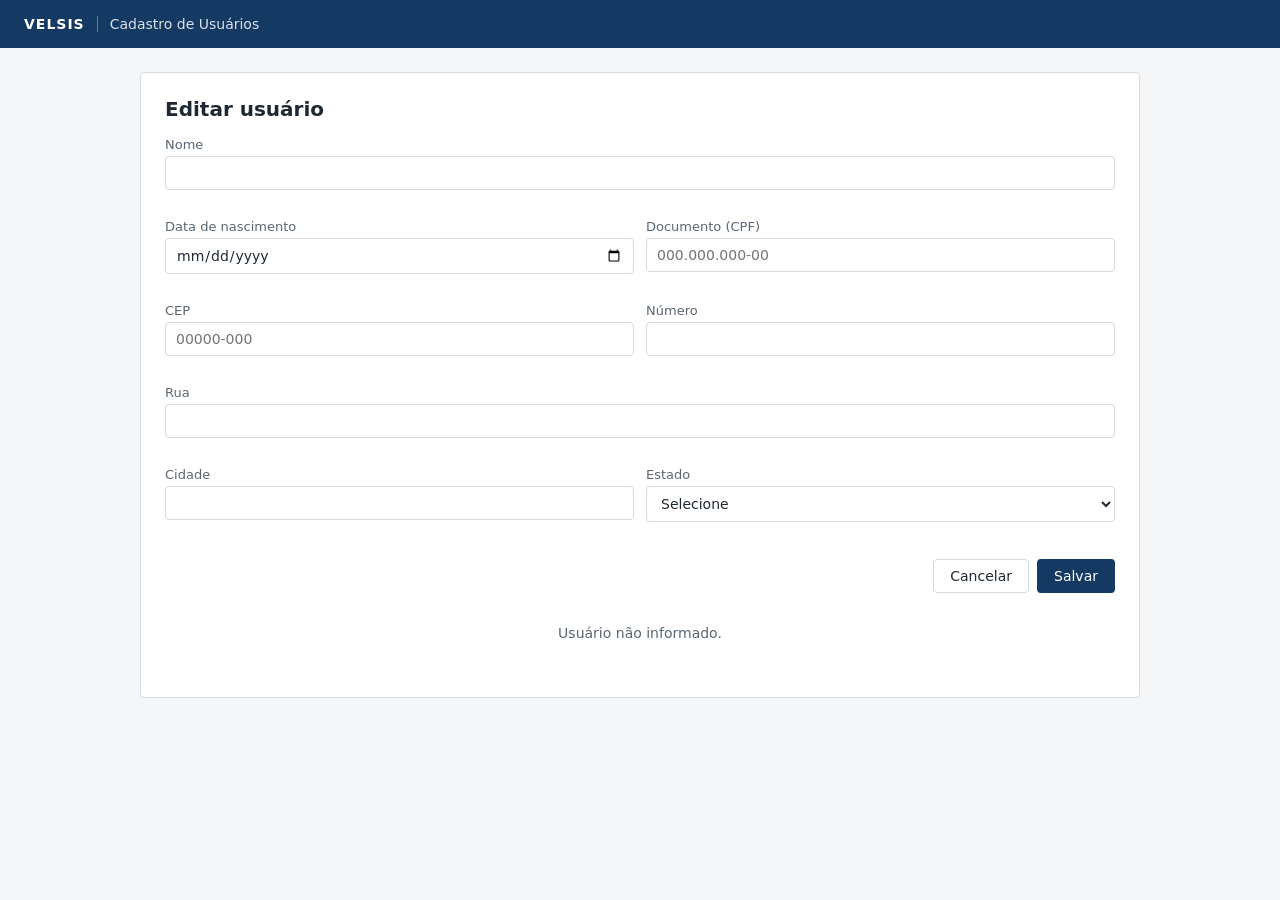
<file: src/main/resources/static/editar.html>
<!DOCTYPE html>
<html lang="pt-br">
<head>
  <meta charset="UTF-8">
  <meta name="viewport" content="width=device-width, initial-scale=1">
  <title>Editar usuário</title>
  <link rel="stylesheet" href="css/style.css">
</head>
<body>
<header class="topo">
  <span class="marca">VELSIS</span>
  <span class="sistema">Cadastro de Usuários</span>
</header>

<main>
  <div class="cabecalho">
    <h1>Editar usuário</h1>
  </div>

  <div id="faixa" class="faixa" role="status" hidden></div>

  <form id="formulario" novalidate hidden>
    <div class="campo campo-largo">
      <label for="name">Nome</label>
      <input type="text" id="name" name="name" maxlength="120">
      <span class="mensagem-campo" data-erro="name"></span>
    </div>

    <div class="campo">
      <label for="birthDate">Data de nascimento</label>
      <input type="date" id="birthDate" name="birthDate">
      <span class="mensagem-campo" data-erro="birthDate"></span>
    </div>

    <div class="campo">
      <label for="document">Documento (CPF)</label>
      <input type="text" id="document" name="document" inputmode="numeric" maxlength="14"
             placeholder="000.000.000-00">
      <span class="mensagem-campo" data-erro="document"></span>
    </div>

    <div class="campo">
      <label for="zip">CEP</label>
      <input type="text" id="zip" name="zip" inputmode="numeric" maxlength="9" placeholder="00000-000">
      <span class="mensagem-campo" data-erro="zip"></span>
    </div>

    <div class="campo">
      <label for="addressNumber">Número</label>
      <input type="text" id="addressNumber" name="addressNumber" maxlength="10">
      <span class="mensagem-campo" data-erro="addressNumber"></span>
    </div>

    <div class="campo campo-largo">
      <label for="addressLine">Rua</label>
      <input type="text" id="addressLine" name="addressLine" maxlength="150">
      <span class="mensagem-campo" data-erro="addressLine"></span>
    </div>

    <div class="campo">
      <label for="city">Cidade</label>
      <input type="text" id="city" name="city" maxlength="80">
      <span class="mensagem-campo" data-erro="city"></span>
    </div>

    <div class="campo">
      <label for="state">Estado</label>
      <select id="state" name="state">
        <option value="">Selecione</option>
        <option>AC</option><option>AL</option><option>AP</option><option>AM</option>
        <option>BA</option><option>CE</option><option>DF</option><option>ES</option>
        <option>GO</option><option>MA</option><option>MT</option><option>MS</option>
        <option>MG</option><option>PA</option><option>PB</option><option>PR</option>
        <option>PE</option><option>PI</option><option>RJ</option><option>RN</option>
        <option>RS</option><option>RO</option><option>RR</option><option>SC</option>
        <option>SP</option><option>SE</option><option>TO</option>
      </select>
      <span class="mensagem-campo" data-erro="state"></span>
    </div>

    <div class="acoes">
      <a href="index.html"><button type="button" id="cancelar" class="btn btn-secundario">Cancelar</button></a>
      <button type="submit" id="salvar" class="btn btn-primario">Salvar</button>
    </div>
  </form>

  <div id="estado" class="vazio">Carregando...</div>
</main>

<script src="js/api.js"></script>
<script src="js/validacao.js"></script>
<script src="js/endereco.js"></script>
<script src="js/feedback.js"></script>
<script>
  const form = document.getElementById('formulario');
  const botaoSalvar = document.getElementById('salvar');
  const faixa = document.getElementById('faixa');
  const estado = document.getElementById('estado');
  const botaoCancelar = document.getElementById('cancelar');
  const id = new URLSearchParams(window.location.search).get('id');

  aplicarMascaras(form);

  // A mensagem detalhada fica embaixo de cada campo; a faixa só chama a atenção
  function mostrarFalha(mensagem, erros) {
    marcarErros(form, erros);
    mostrarErro(faixa, erros.length > 0 ? 'Corrija os campos destacados abaixo.' : mensagem);
  }

  async function carregar() {
    if (!id) {
      estado.textContent = 'Usuário não informado.';
      return;
    }
    try {
      preencherFormulario(form, await api.buscar(id));
      estado.hidden = true;
      form.hidden = false;
    } catch (falha) {
      estado.textContent = falha.message;
    }
  }

  form.addEventListener('submit', async function (evento) {
    evento.preventDefault();

    const erros = validarFormulario(form);
    if (erros.length > 0) {
      mostrarFalha('', erros);
      return;
    }

    limparErros(form);
    esconderFaixa(faixa);
    botaoSalvar.disabled = true;

    try {
      // Diferente do cadastro, a edição não sai da tela: quem está corrigindo
      // um registro costuma querer ajustar mais de um campo, e ser levado de
      // volta para a listagem a cada gravação obrigaria a navegar de novo.
      // O retorno para a listagem fica no botão ao lado, quando a pessoa quiser.
      preencherFormulario(form, await api.atualizar(id, lerFormulario(form)));
      mostrarSucesso(faixa, 'Usuário atualizado com sucesso.');
      // Depois de gravar não há mais o que cancelar; o botão passa a ser a saída
      botaoCancelar.textContent = 'Voltar';
    } catch (falha) {
      mostrarFalha(falha.message, falha.fields);
    } finally {
      botaoSalvar.disabled = false;
    }
  });

  carregar();
</script>
</body>
</html>
</file>
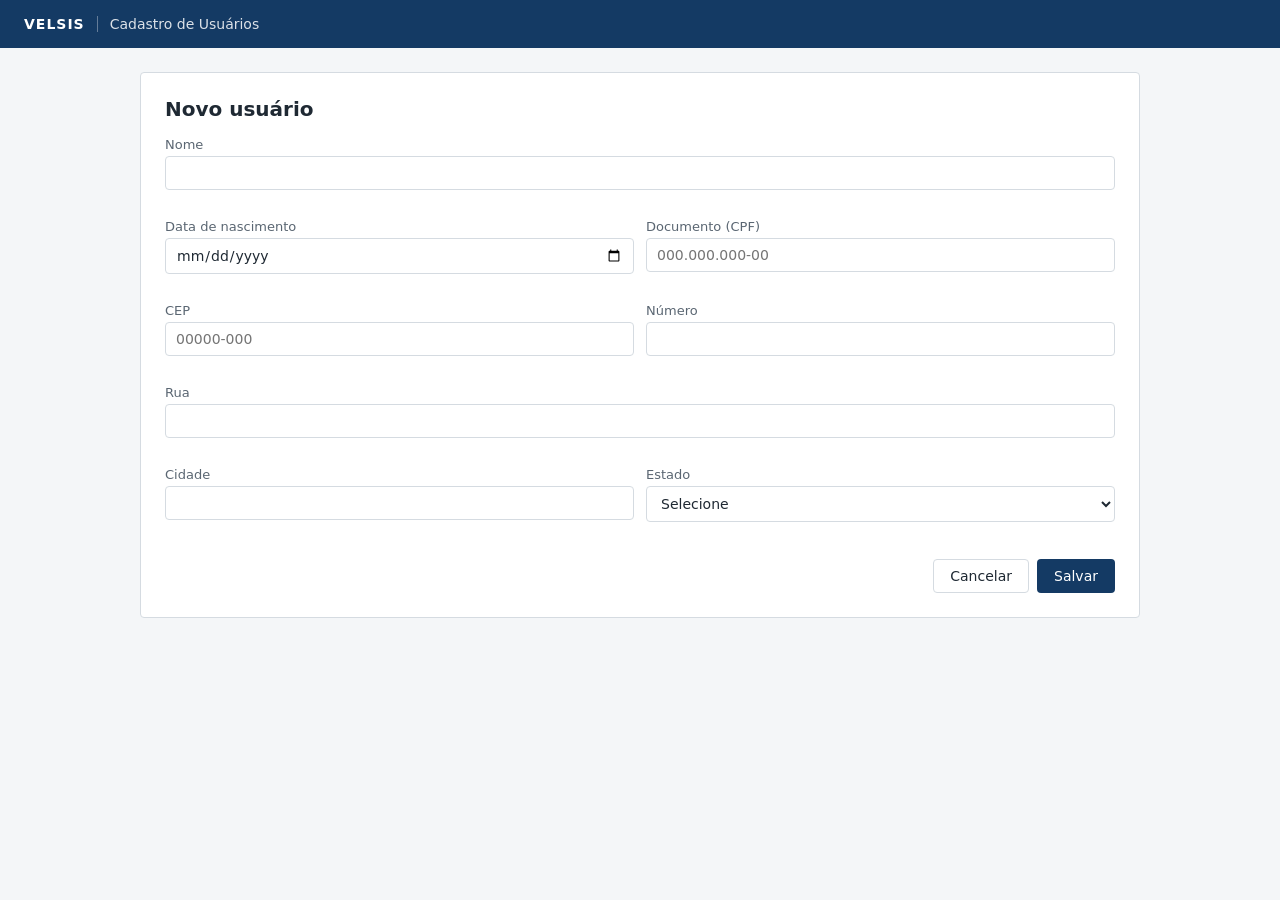
<file: src/main/resources/static/novo.html>
<!DOCTYPE html>
<html lang="pt-br">
<head>
  <meta charset="UTF-8">
  <meta name="viewport" content="width=device-width, initial-scale=1">
  <title>Novo usuário</title>
  <link rel="stylesheet" href="css/style.css">
</head>
<body>
<header class="topo">
  <span class="marca">VELSIS</span>
  <span class="sistema">Cadastro de Usuários</span>
</header>

<main>
  <div class="cabecalho">
    <h1>Novo usuário</h1>
  </div>

  <div id="faixa" class="faixa" role="status" hidden></div>

  <form id="formulario" novalidate>
    <div class="campo campo-largo">
      <label for="name">Nome</label>
      <input type="text" id="name" name="name" maxlength="120">
      <span class="mensagem-campo" data-erro="name"></span>
    </div>

    <div class="campo">
      <label for="birthDate">Data de nascimento</label>
      <input type="date" id="birthDate" name="birthDate">
      <span class="mensagem-campo" data-erro="birthDate"></span>
    </div>

    <div class="campo">
      <label for="document">Documento (CPF)</label>
      <input type="text" id="document" name="document" inputmode="numeric" maxlength="14"
             placeholder="000.000.000-00">
      <span class="mensagem-campo" data-erro="document"></span>
    </div>

    <div class="campo">
      <label for="zip">CEP</label>
      <input type="text" id="zip" name="zip" inputmode="numeric" maxlength="9" placeholder="00000-000">
      <span class="mensagem-campo" data-erro="zip"></span>
    </div>

    <div class="campo">
      <label for="addressNumber">Número</label>
      <input type="text" id="addressNumber" name="addressNumber" maxlength="10">
      <span class="mensagem-campo" data-erro="addressNumber"></span>
    </div>

    <div class="campo campo-largo">
      <label for="addressLine">Rua</label>
      <input type="text" id="addressLine" name="addressLine" maxlength="150">
      <span class="mensagem-campo" data-erro="addressLine"></span>
    </div>

    <div class="campo">
      <label for="city">Cidade</label>
      <input type="text" id="city" name="city" maxlength="80">
      <span class="mensagem-campo" data-erro="city"></span>
    </div>

    <div class="campo">
      <label for="state">Estado</label>
      <select id="state" name="state">
        <option value="">Selecione</option>
        <option>AC</option><option>AL</option><option>AP</option><option>AM</option>
        <option>BA</option><option>CE</option><option>DF</option><option>ES</option>
        <option>GO</option><option>MA</option><option>MT</option><option>MS</option>
        <option>MG</option><option>PA</option><option>PB</option><option>PR</option>
        <option>PE</option><option>PI</option><option>RJ</option><option>RN</option>
        <option>RS</option><option>RO</option><option>RR</option><option>SC</option>
        <option>SP</option><option>SE</option><option>TO</option>
      </select>
      <span class="mensagem-campo" data-erro="state"></span>
    </div>

    <div class="acoes">
      <a href="index.html"><button type="button" class="btn btn-secundario">Cancelar</button></a>
      <button type="submit" id="salvar" class="btn btn-primario">Salvar</button>
    </div>
  </form>
</main>

<script src="js/api.js"></script>
<script src="js/validacao.js"></script>
<script src="js/endereco.js"></script>
<script src="js/feedback.js"></script>
<script>
  const form = document.getElementById('formulario');
  const botaoSalvar = document.getElementById('salvar');
  const faixa = document.getElementById('faixa');

  aplicarMascaras(form);

  // A mensagem detalhada fica embaixo de cada campo; a faixa só chama a atenção
  function mostrarFalha(mensagem, erros) {
    marcarErros(form, erros);
    mostrarErro(faixa, erros.length > 0 ? 'Corrija os campos destacados abaixo.' : mensagem);
  }

  form.addEventListener('submit', async function (evento) {
    evento.preventDefault();

    const erros = validarFormulario(form);
    if (erros.length > 0) {
      mostrarFalha('', erros);
      return;
    }

    limparErros(form);
    esconderFaixa(faixa);
    botaoSalvar.disabled = true;

    try {
      await api.criar(lerFormulario(form));
      // Ao contrário da edição, o cadastro sai da tela ao terminar: o formulário
      // ficaria com um documento que acabou de ser gravado, e um segundo Salvar
      // esbarraria na restrição de unicidade. Voltar para a listagem também
      // mostra o registro recém-criado já na tabela. Como a página muda, a
      // mensagem viaja pelo sessionStorage e é exibida do outro lado.
      sessionStorage.setItem('mensagemSucesso', 'Usuário cadastrado com sucesso.');
      window.location.href = 'index.html';
    } catch (falha) {
      // Os dados digitados continuam no formulário para o usuário corrigir
      mostrarFalha(falha.message, falha.fields);
      botaoSalvar.disabled = false;
    }
  });
</script>
</body>
</html>
</file>
<file: src/main/resources/static/css/style.css>
:root {
  --azul-escuro: #143A64;
  --azul-hover:  #0F2C4D;
  --azul-claro:  #0095D5;
  --texto:       #1F2933;
  --texto-fraco: #5A6672;
  --borda:       #D5DBE1;
  --fundo:       #F4F6F8;
  --erro:        #C0392B;
  --erro-fundo:  #FDECEA;
  --sucesso:       #1E7E34;
  --sucesso-fundo: #EAF6EC;
}

* { box-sizing: border-box; }

body {
  margin: 0;
  font-family: system-ui, -apple-system, "Segoe UI", Arial, sans-serif;
  font-size: 14px;
  color: var(--texto);
  background: var(--fundo);
}

/* Barra superior: um dos tres unicos lugares com a cor forte da marca */
.topo {
  display: flex;
  align-items: center;
  gap: 12px;
  height: 48px;
  padding: 0 24px;
  background: var(--azul-escuro);
  color: #fff;
}

.marca { font-weight: 700; letter-spacing: 1px; }

.sistema {
  opacity: 0.85;
  border-left: 1px solid rgba(255, 255, 255, 0.4);
  padding-left: 12px;
}

main {
  max-width: 1000px;
  margin: 24px auto;
  background: #fff;
  border: 1px solid var(--borda);
  border-radius: 4px;
  padding: 24px;
}

h1 { font-size: 20px; margin: 0; }

.cabecalho {
  display: flex;
  justify-content: space-between;
  align-items: center;
  margin-bottom: 16px;
}

.btn {
  padding: 8px 16px;
  border-radius: 4px;
  font-size: 14px;
  font-family: inherit;
  cursor: pointer;
  border: 1px solid transparent;
}

.btn-primario { background: var(--azul-escuro); color: #fff; }
.btn-primario:hover { background: var(--azul-hover); }
.btn-secundario { background: #fff; color: var(--texto); border-color: var(--borda); }
.btn:disabled { opacity: 0.4; cursor: not-allowed; }

.btn-editar {
  background: #fff;
  color: var(--azul-claro);
  border-color: var(--azul-claro);
  padding: 4px 12px;
  font-size: 13px;
}

.btn-editar:hover { background: var(--azul-claro); color: #fff; }

.filtro { display: flex; gap: 8px; margin-bottom: 16px; }
.filtro input { max-width: 320px; }

table { width: 100%; border-collapse: collapse; }

thead th {
  background: var(--azul-escuro);
  color: #fff;
  font-size: 13px;
  text-transform: uppercase;
  letter-spacing: 0.5px;
  text-align: left;
  padding: 10px 12px;
}

td { padding: 10px 12px; border-bottom: 1px solid var(--borda); }
.acao { text-align: right; }
tbody tr:nth-child(even) { background: #FAFBFC; }
tbody tr:hover { background: #EEF4F9; }

form { display: grid; grid-template-columns: repeat(2, 1fr); gap: 12px; }
.campo { display: flex; flex-direction: column; }
.campo-largo { grid-column: 1 / -1; }
label { font-size: 13px; color: var(--texto-fraco); margin-bottom: 4px; }

input, select {
  width: 100%;
  padding: 8px 10px;
  border: 1px solid var(--borda);
  border-radius: 4px;
  font-size: 14px;
  font-family: inherit;
  background: #fff;
  color: inherit;
}

input:focus, select:focus {
  border-color: var(--azul-claro);
  outline: none;
  box-shadow: 0 0 0 2px rgba(0, 149, 213, 0.15);
}

input.erro, select.erro { border-color: var(--erro); }

.mensagem-campo {
  color: var(--erro);
  font-size: 12px;
  min-height: 15px;
  margin-top: 2px;
}

.acoes {
  grid-column: 1 / -1;
  display: flex;
  justify-content: flex-end;
  gap: 8px;
  margin-top: 8px;
}

.faixa { padding: 12px; margin-bottom: 16px; }
.faixa.sucesso { background: var(--sucesso-fundo); border-left: 3px solid var(--sucesso); }
.faixa.erro { background: var(--erro-fundo); border-left: 3px solid var(--erro); }

.paginacao { display: flex; align-items: center; gap: 12px; margin-top: 16px; }
.seta { width: 36px; padding: 4px 0; font-size: 18px; line-height: 1; }
.info { font-size: 13px; color: var(--texto-fraco); }

.vazio { padding: 32px; text-align: center; color: var(--texto-fraco); }
</file>
